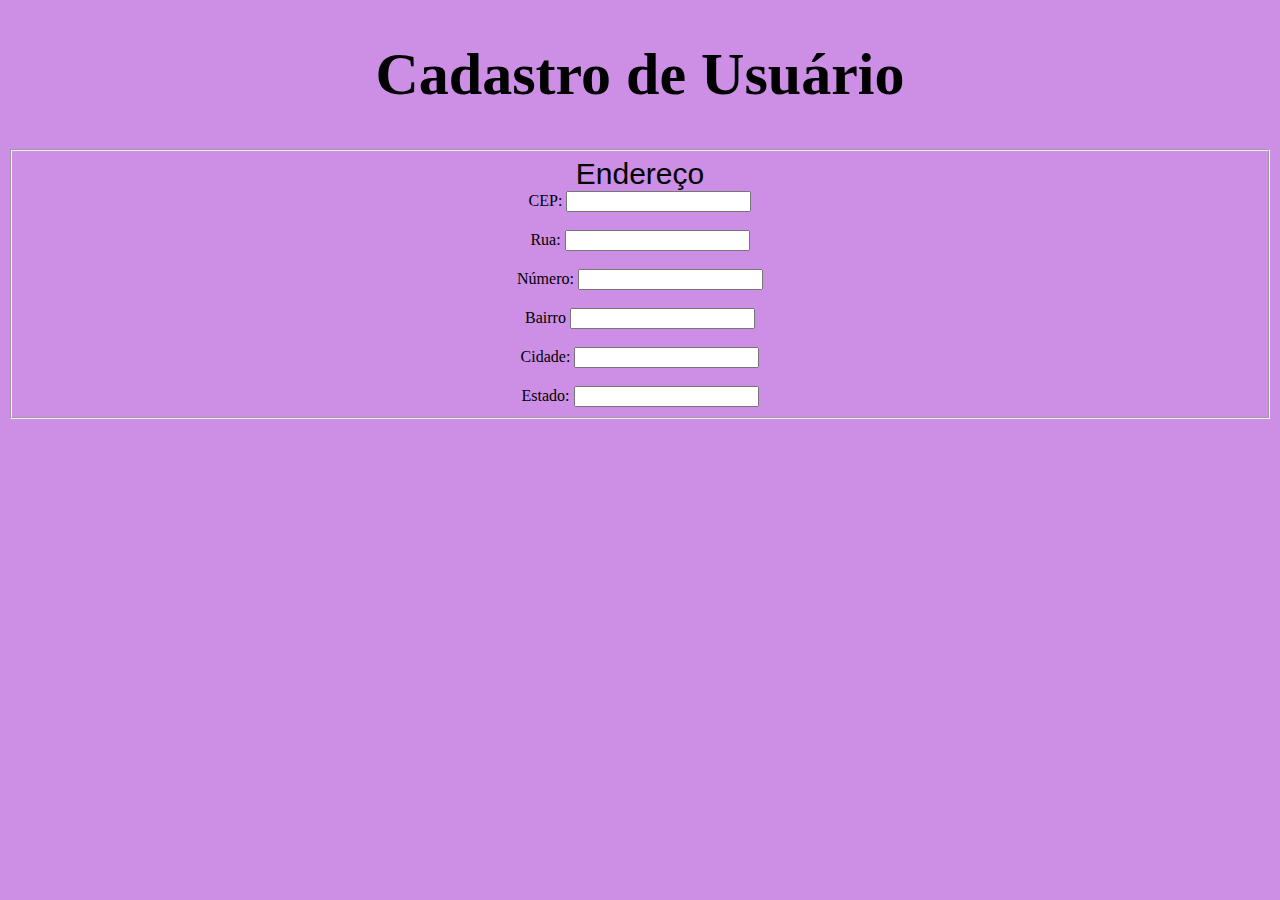
<file: index.html>
<!DOCTYPE html>
<html lang="pt-br">
<head>
    <meta charset="UTF-8">
    <meta http-equiv="X-UA-Compatible" content="IE=edge">
    <meta name="viewport" content="width=device-width, initial-scale=1.0">
    <title>API-CEP</title>
    <link rel="stylesheet" href="style.css">
</head>
<body>
    <center>
    <h1 class = "titulo">Cadastro de Usuário</h1>
        <form>
        <fieldset >
            <center>
            <legend class="titulo1">Endereço</legend>
        </center>
            <label for="cep">CEP:</label>
            <input type="text" id="cep" autocomplete="off">
            <br><br>
            <label for="rua">Rua:</label>
            <input type="text" id="rua" readonly>
            <br><br>
            <label for="numero">Número:</label>
            <input type="text" id="numero">
            <br><br>
            <label for="bairro">Bairro</label>
            <input type="text" id="bairro" readonly>
            <br><br>
            <label for="cidade">Cidade:</label>
            <input type="text" id="cidade" readonly>
            <br><br>
            <label for="estado">Estado:</label>
            <input type="text" id="estado" readonly>
    <br>
        </fieldset>
            </form>
</body>
<script>
    //preencher os inputs com arrow functions
    const preencherFormulario = (endereco) => {
    document.getElementById("rua").value = endereco.logradouro;
    document.getElementById("bairro").value = endereco.bairro;
    document.getElementById("cidade").value = endereco.localidade;
    document.getElementById("estado").value = endereco.uf;
}
//autopreenchimento
const cepValido = (cep) => {
    if (cep.length == 8) {
        return true;
    } else {
        return false;
    }
}
//buscar API
//Com async e await podemos trabalhar com código assíncrono em um estilo mais parecido com o bom e velho código síncrono.
const pesquisarCep = async () => {
    const cep = document.getElementById("cep").value;
    const url = `http://viacep.com.br/ws/${cep}/json/`;
    if (cepValido(cep)) {
        const dados = await fetch(url);
        const endereco = await dados.json();
            preencherFormulario(endereco);
        }
}
document.getElementById("cep").addEventListener("focusout", pesquisarCep);

</script>
    </body>
</html>
</center>
</file>
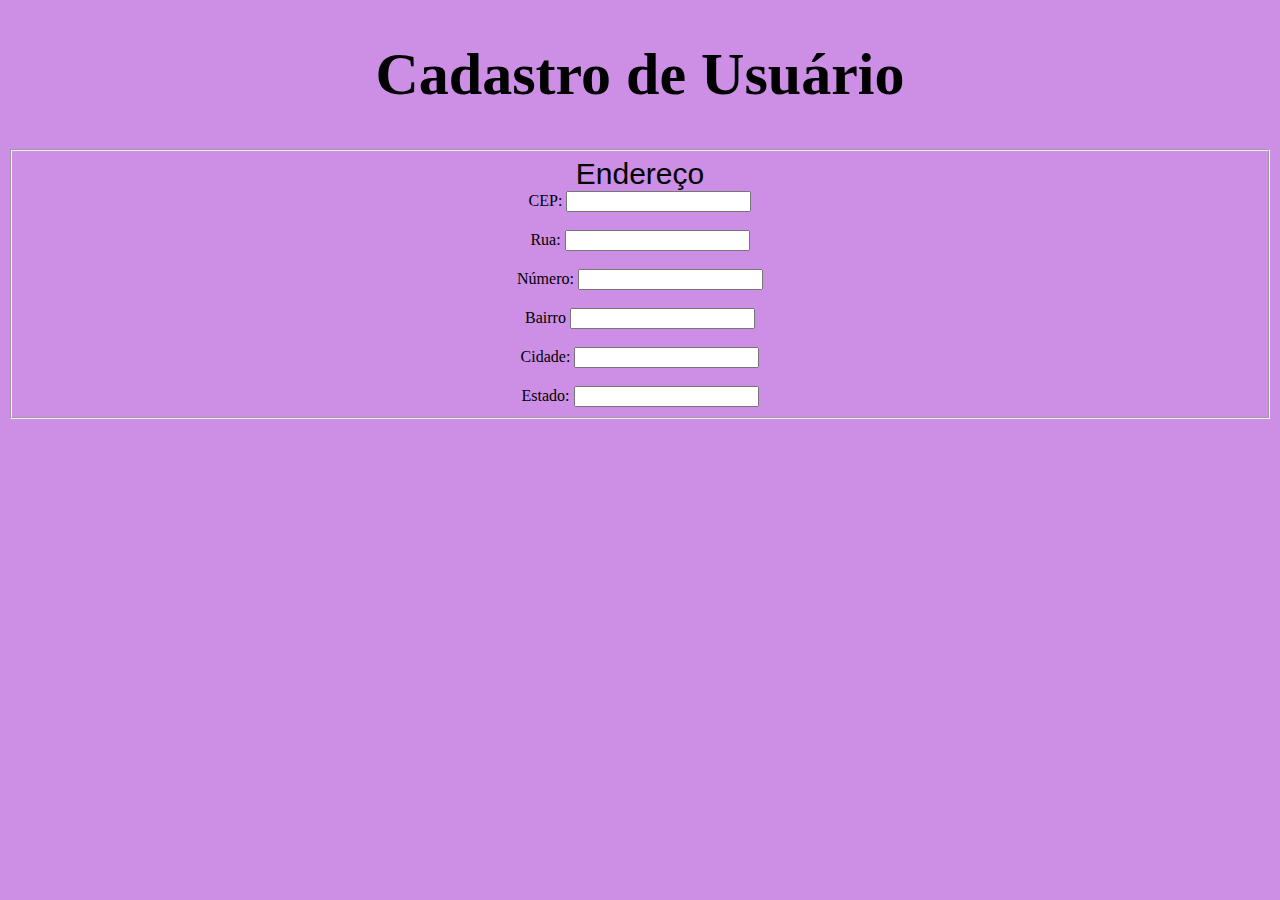
<file: index2.html>
<!DOCTYPE html>
<html lang="pt-br">
<head>
    <meta charset="UTF-8">
    <meta http-equiv="X-UA-Compatible" content="IE=edge">
    <meta name="viewport" content="width=device-width, initial-scale=1.0">
    <title>API-CEP</title>
    <link rel="stylesheet" href="style.css">
</head>
<body>
    <center>
    <h1 class = "titulo">Cadastro de Usuário</h1>
        <fieldset >
            <center>
            <legend class="titulo1">Endereço</legend>
        </center>
            <label for="cep">CEP:</label>
            <input type="text" id="cep" autocomplete="off">
            <br><br>
            <label for="rua">Rua:</label>
            <input type="text" id="rua" readonly>
            <br><br>
            <label for="numero">Número:</label>
            <input type="text" id="numero">
            <br><br>
            <label for="bairro">Bairro</label>
            <input type="text" id="bairro" readonly>
            <br><br>
            <label for="cidade">Cidade:</label>
            <input type="text" id="cidade" readonly>
            <br><br>
            <label for="estado">Estado:</label>
            <input type="text" id="estado" readonly>
    <br>
</body>
<script>
    //preencher os inputs com arrow functions
    const preencherFormulario = (endereco) => {
    document.getElementById("rua").value = endereco.logradouro;
    document.getElementById("bairro").value = endereco.bairro;
    document.getElementById("cidade").value = endereco.localidade;
    document.getElementById("estado").value = endereco.uf;
}
//autopreenchimento
const cepValido = (cep) => {
    if (cep.length == 8) {
        return true;
    } else {
        return false;
    }
}
//buscar API
//Com async e await podemos trabalhar com código assíncrono em um estilo mais parecido com o bom e velho código síncrono.
const pesquisarCep = async () => {
    const cep = document.getElementById("cep").value;
    const url = `http://viacep.com.br/ws/${cep}/json/`;
    if (cepValido(cep)) {
        const dados = await fetch(url);
        const endereco = await dados.json();
            preencherFormulario(endereco);
        }
}
document.getElementById("cep").addEventListener("focusout", pesquisarCep);

</script>
</html>
</center>
</file>
<file: style.css>
body{
    background-color: rgb(204, 143, 229);
    
}
.titulo{
    font-family: unset;
font-size: 60px;
}

.titulo1{
    font-family: Impact, Haettenschweiler, 'Arial Narrow Bold', sans-serif;
    font-size: 30px;
}
</file>
